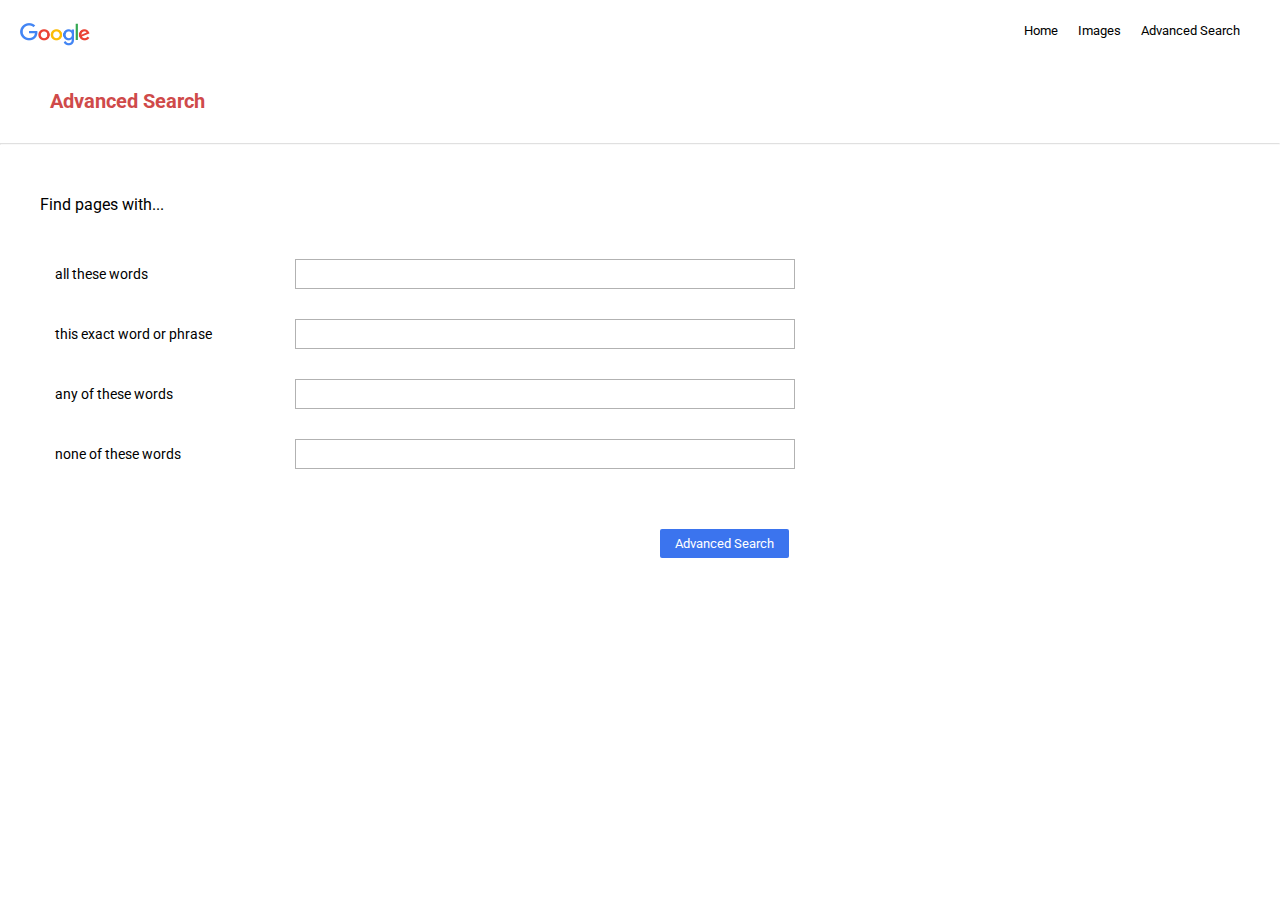
<file: advanced.html>
<!DOCTYPE html>
<html lang="en">
    <head>
        <title>Search</title>
        <link rel="stylesheet" href="style.css">
        <link href="https://fonts.googleapis.com/icon?family=Material+Icons" rel="stylesheet">
    </head>
    <body>
        <header>
            <nav class="nav-bar-adv">
                <img src="./images/logogoogle.png" alt="logo google" id="logo-nav">
                <ul class="navbar">
                    <li><a href="./index.html">Home</a></li>
                    <li><a href="./images.html">Images</a></li>
                    <li><a href="./advanced.html">Advanced Search</a></li>
                </ul>
            </nav>
        </header>
        <div class="container-advanced">
           <h2 id="adv-search-h">Advanced Search</h2>
           <hr>
        </div>
        <div class="container-advanced-form">
            <p class="intro">Find pages with...</p>
            <form action="https://www.google.com/search">
                <div class="input-advanced">
                    <label class="label-text">all these words</label>
                    <input type="text" name="as_q" class="query-adv">
                </div>
                <div class="input-advanced">
                    <label class="label-text">this exact word or phrase</label>
                    <input type="text" name="as_epq" class="query-adv">
                </div>
                <div class="input-advanced">
                    <label class="label-text">any of these words</label>
                    <input type="text" name="as_oq" class="query-adv">
                </div>
                <div class="input-advanced">
                    <label class="label-text">none of these words</label>
                    <input type="text" name="as_eq" class="query-adv">
                </div>
                <div class="input-advanced">
                    <input type="submit" value="Advanced Search" class="btn-adv">
                </div>
            </form>
        </div>
    </body>
</html>
</file>
<file: style.css>
@import url('https://fonts.googleapis.com/css2?family=Roboto&display=swap');

* {
    margin: 0;
    padding: 0;
    box-sizing: border-box;
    font-family: 'Roboto', sans-serif;
}

.container {
    display: flex;
    justify-content: center;
    align-items: center;
    text-align: center;
    flex-direction: column;
    min-height: 70vh;
}

#logo-google {
    width: 250px;
    padding-bottom: 25px;
}

#query-input {
    width: 550px;
    height: 40px;
    border-radius: 50px;
    border: 1px #ddd solid;
    padding: 10px;
    padding-left: 45px;
    font-size: 16px;
}

#query-input:hover {
    box-shadow: 1px 1px 3px #ccc;
}

#query-input:focus {
    outline: none;
}

.submit-button {
    width: 130px;
    border: none;
    background-color: rgb(243, 243, 243);
    padding: 10px;
    margin: 25px 3px 25px 3px;
    border-radius: 3px;
    font-size: 14px;
}

.submit-button:hover {
    box-shadow: 0px 0px 3px #aaa;
}

form {
    display: flex;
    flex-direction: column;
}

.material-icons.md-dark { 
    color: rgba(0, 0, 0, 0.4); 
}

.search-container {
    position: relative;
}

/* ICONS */

.material-icons.md-19 { 
    font-size: 19px;
}


.icon-lens {
    position: absolute;
    right: 516px;
    top: 10px
}

.icon-mic {
    position: absolute;
    right: 20px;
    top: 7px
}

.icon-camera {
    position: absolute;
    right: 55px;
    top: 7px
}

/* NAVBAR */

.navbar {
    display: flex;
    justify-content: flex-end;
    list-style: none;
    margin-right: 30px;
}

.navbar li {
    margin: 20px 10px 20px 10px;
    text-decoration: none;
}

.navbar li a{
    text-decoration: none;
    color: black;
    font-size: 13px;
}

.navbar li a:hover{
    border-bottom: 1px solid black;
}

.logo-container {
    position: relative;
}

#image-text {
    position: absolute;
    top: 70px;
    right: 3px;
    font-size: 15px;
    color: rgb(92, 140, 228);
}

/* ADVANCED SEARCH PAGE */
.nav-bar-adv {
    display: flex;
    justify-content: space-between;
    align-items: center;
}
#logo-nav {
    width: 70px;
    margin-left: 20px;
    margin-top: 10px;
}

#adv-search-h {
    margin: 30px 0px 30px 50px;
    color: #cf4a4a;
    font-size: 20px;
}

hr {
    background-color: beige;
    opacity: 30%;
}

.intro {
    margin-bottom: 30px;
}

.container-advanced-form {
    padding: 50px 40px 40px 40px;
    width: 850px;
}

.input-advanced {
    display: flex;
    align-items: center;
    padding: 15px;
    justify-content: space-between;
}

.query-adv {
    width: 500px;
    height: 30px;
    padding: 5px;
    border: 1px solid rgba(0, 0, 0, 0.3);
}

.label-text {
    font-size: 14px;
}

.btn-adv {
    margin-top: 30px;
    padding: 7px 15px;
    color: #fff;
    border: none;
    border-radius: 2px;
    background-color: rgb(59, 116, 238);
    margin-left: 605px;
}
</file>
